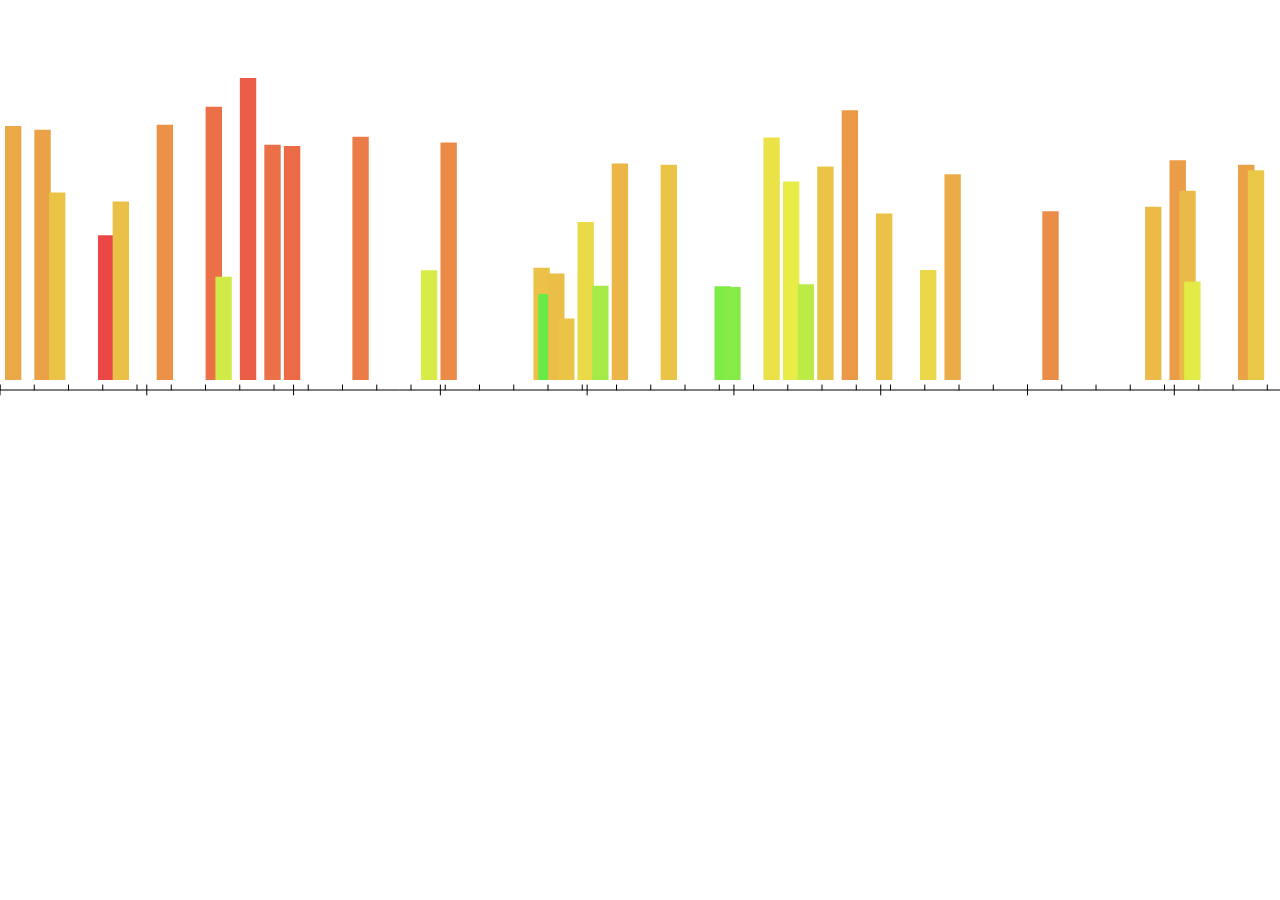
<file: assignments/assignment4/index.html>
<!DOCTYPE html>
<html lang="en">
  <head>
    <meta charset="utf-8" />
    <meta name="viewport" content="width=device-width, initial-scale=1.0">

    <title>Sketch</title>

    <link rel="stylesheet" type="text/css" href="style.css">

    <script src="libraries/p5.min.js"></script>
  </head>

  <body>
    <script src="sketch.js"></script>
  </body>
</html>
</file>
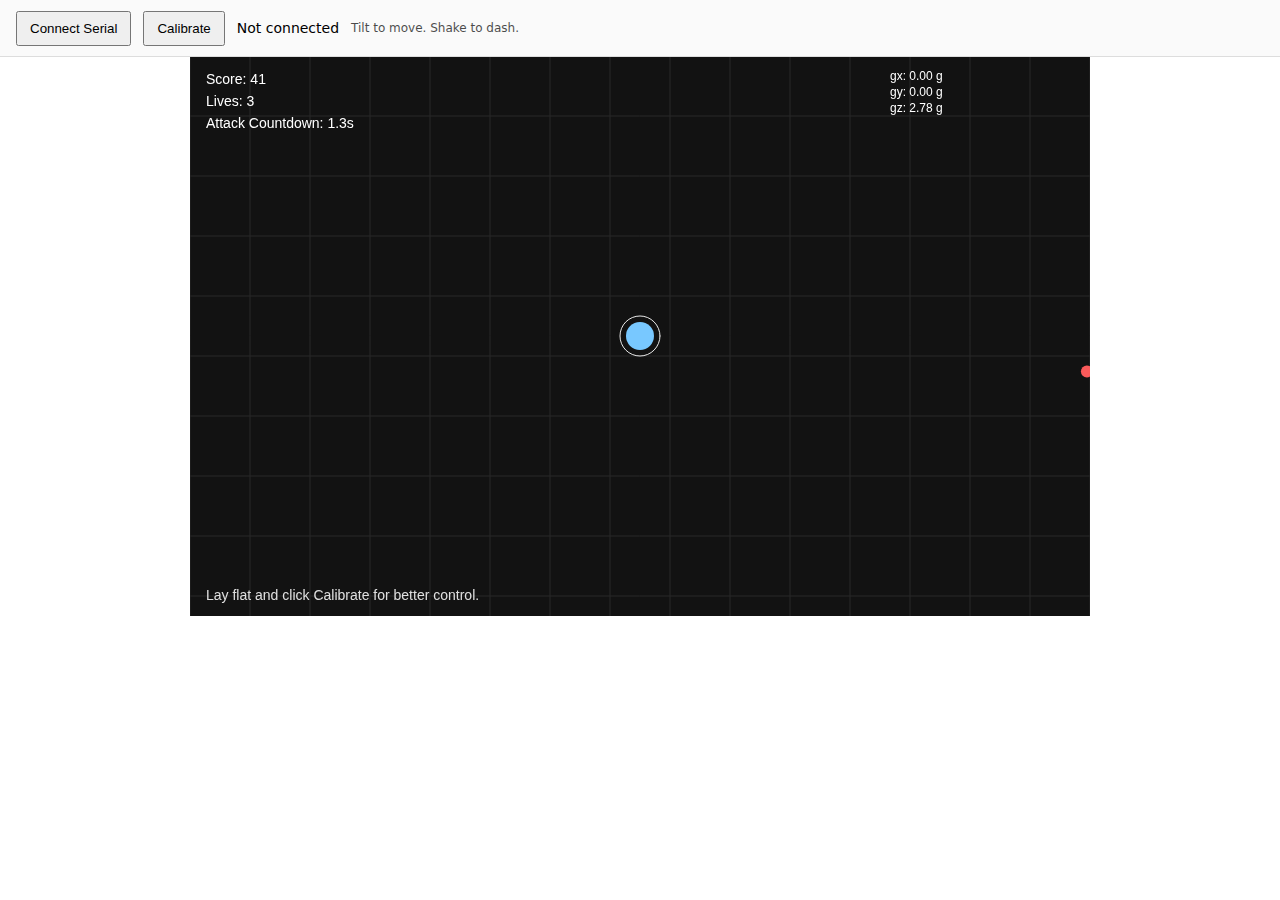
<file: assignments/assignment5/index.html>
<!doctype html>
<html>
  <head>
    <meta charset="utf-8" />
    <meta name="viewport" content="width=device-width, initial-scale=1" />
    <title>MiniAssignment5 — Dodge Game (ADXL335 + p5.js Web Serial)</title>

    <!-- Load p5.js (needs internet). If you're offline, download p5.min.js and use a local <script> instead. -->
    <script src="libraries/p5.min.js"></script>

    <style>
      body { margin: 0; font-family: system-ui, -apple-system, Segoe UI, Roboto, Helvetica, Arial; }
      #toolbar {
        position: fixed; top: 0; left: 0; right: 0; height: 56px;
        display: flex; align-items: center; gap: 12px; padding: 0 16px;
        border-bottom: 1px solid #ddd; background: #fafafa; z-index: 10;
      }
      #container { margin-top: 56px; display: flex; justify-content: center; }
      #status { font-size: 14px; }
      button { padding: 8px 12px; }
      .hint { font-size: 12px; opacity: 0.7; }
    </style>
  </head>
  <body>
    <div id="toolbar">
      <button id="connectBtn">Connect Serial</button>
      <button id="calBtn" title="Lay flat, then click">Calibrate</button>
      <div id="status">Not connected</div>
      <div class="hint">Tilt to move. Shake to dash.</div>
    </div>

    <!-- p5 will attach the canvas inside this container -->
    <div id="container"></div>

    <!-- Your game code -->
    <script src="sketch.js"></script>
  </body>
</html>
</file>
<file: assignments/assignment4/style.css>
html, body {
  margin: 0;
  padding: 0;
}

canvas {
  display: block;
}
</file>
